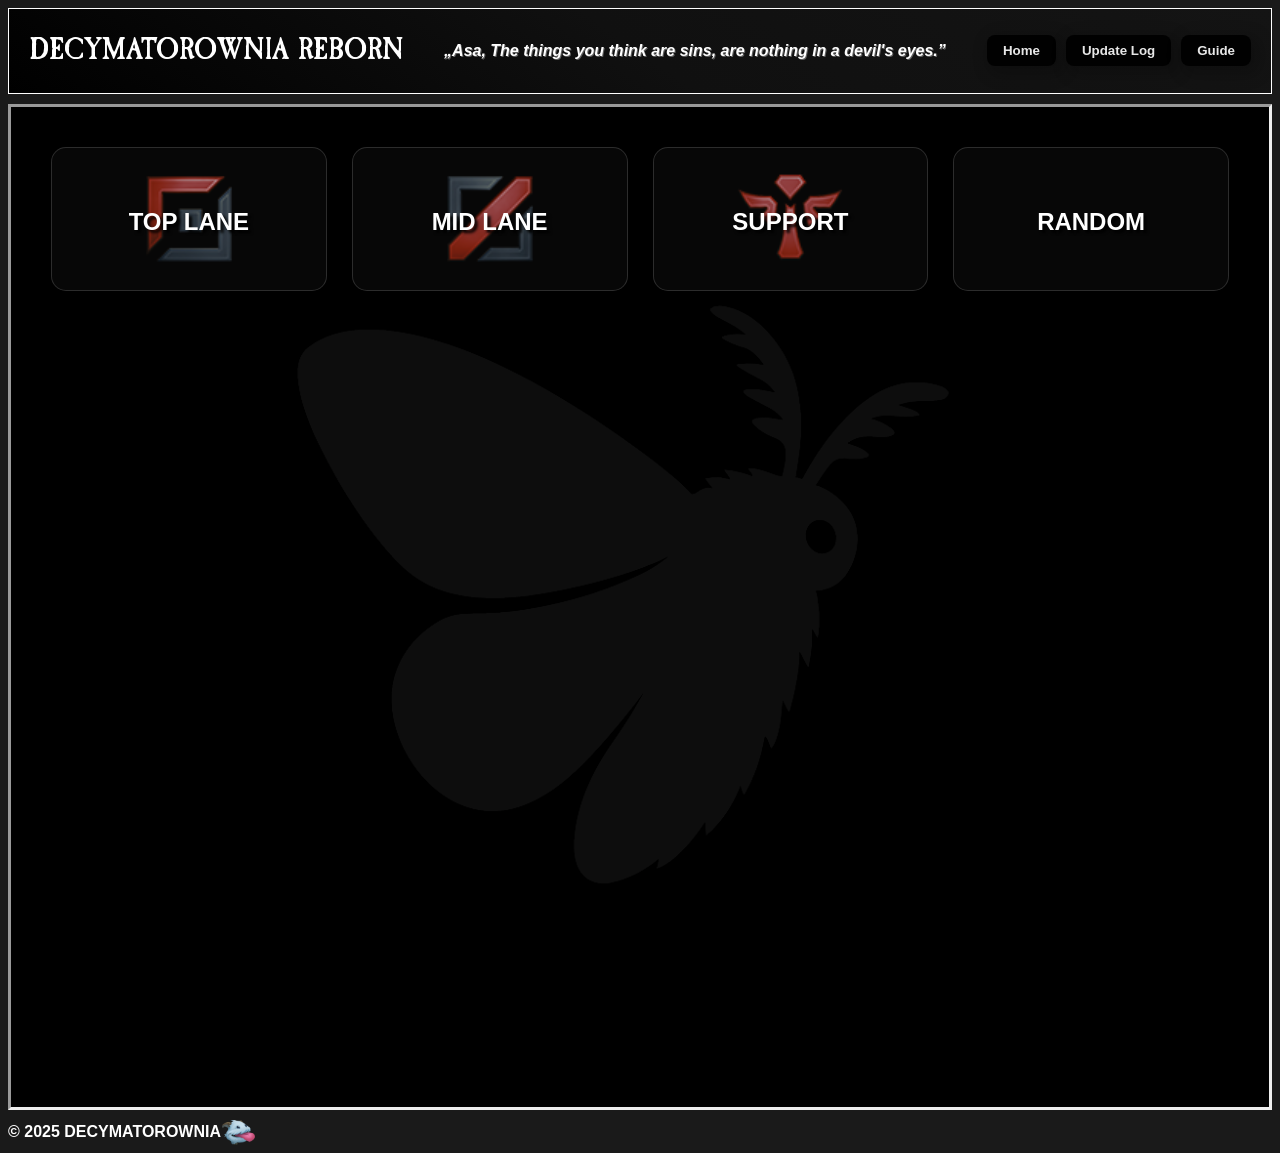
<file: index.html>
<!DOCTYPE html>
<html lang="pl">
<head>
    <meta charset="UTF-8">
    <meta name="viewport" content="width=device-width, initial-scale=1.0">
    <link rel="stylesheet" href="style.css">
    <title>Decymatorownia Reborn</title>
    <link rel="icon" type="image/x-icon" href="images/moth.ico">
</head>
<body>
    <div class="header">
        <h1 class="titleh">DECYMATOROWNIA REBORN</h1> 
        <div id="quote-wrapper">
            <h1 id="randomquote"></h1>
                </div>

            <div class="header-buttons">
                <button onclick="location.href='index.html'" class="header-btn">Home</button>
                    <button onclick="location.href='sub/log.html'" class="header-btn">Update Log</button>
                        <button onclick="location.href='https://youtu.be/Y2kCuFfQ5EI?si=nZ1-s2lNb2R3zKgX'" class="header-btn">Guide</button>
    </div>
</div>
<div class="main">
    <div class="sections-grid">
        <a href="sub/top.html" class="section-card" id="top">
            <h2>TOP LANE</h2>
            <p></p>
        </a>

        <a href="sub/mid.html" class="section-card" id="mid">
            <h2>MID LANE</h2>
            <p></p>
        </a>

        <a href="sub/sup.html" class="section-card" id="sup">
            <h2>SUPPORT</h2>
            <p></p>
        </a>
                <a href="sub/random.html" class="section-card" id="random">
            <h2>RANDOM</h2>
            <p></p>
        </a>

    </div>
</div>
<br>
<footer>&copy; 2025 DECYMATOROWNIA<img src="images/poro.jpg" class="poro"></footer>
    <script src="script.js"></script>
</div>
</body>
</html>
</file>
<file: style.css>
@font-face {
    font-family: 'Caslon';
    src: url('fonts/CaslonAntique-Bold.ttf') format('truetype');
    font-weight: normal;
    font-style: normal;
}

body {
    background: rgb(26, 26, 26);
    color: white;
    font-family: 'Caslon', sans-serif;
}

.header {
    position: relative;
    display: flex;                 
    align-items: center;
    justify-content: space-between;
    border: solid 1px white;
    background: linear-gradient(35deg, black, rgb(16, 16, 16), rgb(20, 20, 20));
    padding: 0px 20px;
}

.titlehead {
    font-size: 50px;
    margin: 0;
}

.header-buttons {
    display: flex;
    gap: 10px;
    position: relative;
    z-index: 2;
}

footer{
    font-family: Arial, Helvetica, sans-serif;
    font-weight: bold;
    
    
}

.header-btn {
    padding: 8px 16px;
    cursor: pointer;
    border: none;
    font-family: 'Segoe UI', Tahoma, Geneva, Verdana, sans-serif;
    opacity: 0.9;
    background: black;
    color: white;
    font-weight: bold;
    box-shadow: 5px 5px 15px 5px rgba(0, 0, 0, 0.20);
    border-radius: 8px;
}
.main{
    background: rgb(0, 0, 0);
    border-style: inset;
    position: relative;
    top: 10px;
    height: 1000px;
}
.main::before{
    content: "";
    position: absolute;
    inset: 0;
    background-image: url(images/moth.png);
    background-repeat: no-repeat;
    background-position: center;
    background-size: contain;
    opacity: 0.05;            
}
.sections-grid {
    display: grid;
    grid-template-columns: repeat(auto-fit, minmax(220px, 1fr));
    gap: 25px;
    padding: 40px;
    position: relative;
    font-family: 'Segoe UI', Tahoma, Geneva, Verdana, sans-serif;
    z-index: 1;
}

.section-card {
    background: rgba(22, 22, 22, 0.35);
    border: 1px solid rgba(255,255,255,0.15);
    border-radius: 15px;
    padding: 40px;
    text-align: center;
    text-decoration: none;
    color: white;
    transition: all 0.10s ease;
}

.section-card h2 {
    margin-bottom: 10px;
    font-size: 24px;
    text-shadow: 3px 3px 3px rgb(0, 0, 0);
}

.section-card p {
    font-size: 14px;
    opacity: 0.8;
}

.section-card:hover {
    box-shadow: 0 0 25px rgba(255,255,255,0.15);
    border-color: rgb(197, 197, 197);
}
#randomquote{
    font-family: 'Montserrat', sans-serif;
    text-shadow: 1px 1px 0px rgb(95, 95, 95);
    font-style: italic;
    font-size: large;
    line-height: 1.3;
    text-align: center;
    margin: 0 auto;
    word-wrap: break-word;
}
#quote-wrapper {
  max-width: 800px;
  max-height: 220px;
  display: flex;
  align-items: center;
  justify-content: center;
  overflow: hidden;        
}
.log{
    position: relative;
    display: flex;                 
    justify-content: center;
}
.poro{
    width: 35px;
    height: 25px;
  vertical-align: middle;
  transform: rotateY(160deg);
}
.sotw {
    background: rgb(17, 17, 17);
    border-radius: 10px;
    padding: 24px;
    width: 400px;
    height: 200px;
}

.sotw-wrapper {
    display: flex;
    justify-content: center;
    padding: 150px;
}
#top{
    background-image: url(images/top.png);
    background-repeat: no-repeat;
    background-position: center;
    background-size: 110px;
    background-blend-mode: color;
}
#mid{
    background-image: url(images/mid.png);
    background-repeat: no-repeat;
    background-position: center;
    background-size: 110px;
    background-blend-mode: color;
}
#sup{
    background-image: url(images/sup.png);
    background-repeat: no-repeat;
    background-position: center;
    background-size: 110px;
    background-blend-mode: color;
}
.text{
    position: relative;
    display: flex;                 
    justify-content: center;
    font-family: 'Segoe UI', Tahoma, Geneva, Verdana, sans-serif;
}
.desc{
    position: relative;
    display: flex;                 
    justify-content: center;
    font-family: 'Segoe UI', Tahoma, Geneva, Verdana, sans-serif;
    padding-top: 20px;
    padding-left: 45px;
    max-width: 500px;
    margin: 0 auto;
}
    .item-grid {
      display: flex;
      gap: 8px;
      flex-wrap: wrap;
      position: relative;
      display: flex;                 
      justify-content: center;
    }
 
    .item-slot {
      width: 64px;
      height: 64px;
      border: 2px solid #888;
      border-radius: 6px;
      background: #1a1a1a;
      overflow: hidden;
    }
 
    .item-slot img {
      width: 100%;
      height: 100%;
      object-fit: cover;
      display: block;
    }
    .runes{
    position: relative;
    display: flex;                 
    justify-content: center;
    top: 20px;
    margin: 0 auto;
    border: 5px outset rgb(70, 70, 70);
    width: 20%;
    }
.spells {
    position: relative;
    display: flex;
    justify-content: center;
    gap: 10px;
    margin-top: 30px;
}

.spells img {
    border: 2px solid rgb(70, 70, 70);
}
.render{
    position: absolute;
    bottom: 100px;
  right: 0;
  width: 600px;
  z-index: 1;
}
.skill{
    position: relative;
    display: flex;
    justify-content: center;
    margin-top: 20px;
}
.reroll-btn {
            display: block;
            margin: 18px auto 0 auto;
            padding: 10px 28px;
            background: black;
            color: white;
            border: 1px solid rgba(255,255,255,0.3);
            border-radius: 8px;
            font-family: 'Segoe UI', Tahoma, Geneva, Verdana, sans-serif;
            font-weight: bold;
            font-size: 15px;
            cursor: pointer;
            letter-spacing: 1px;
            transition: box-shadow 0.15s, border-color 0.15s;
            position: relative;
            z-index: 2;
        }
        .reroll-btn:hover {
            box-shadow: 0 0 18px rgba(255,255,255,0.18);
            border-color: rgb(197, 197, 197);
        }
        .text-wrapper {
            text-align: center;
            position: relative;
            z-index: 2;
        }
</file>
